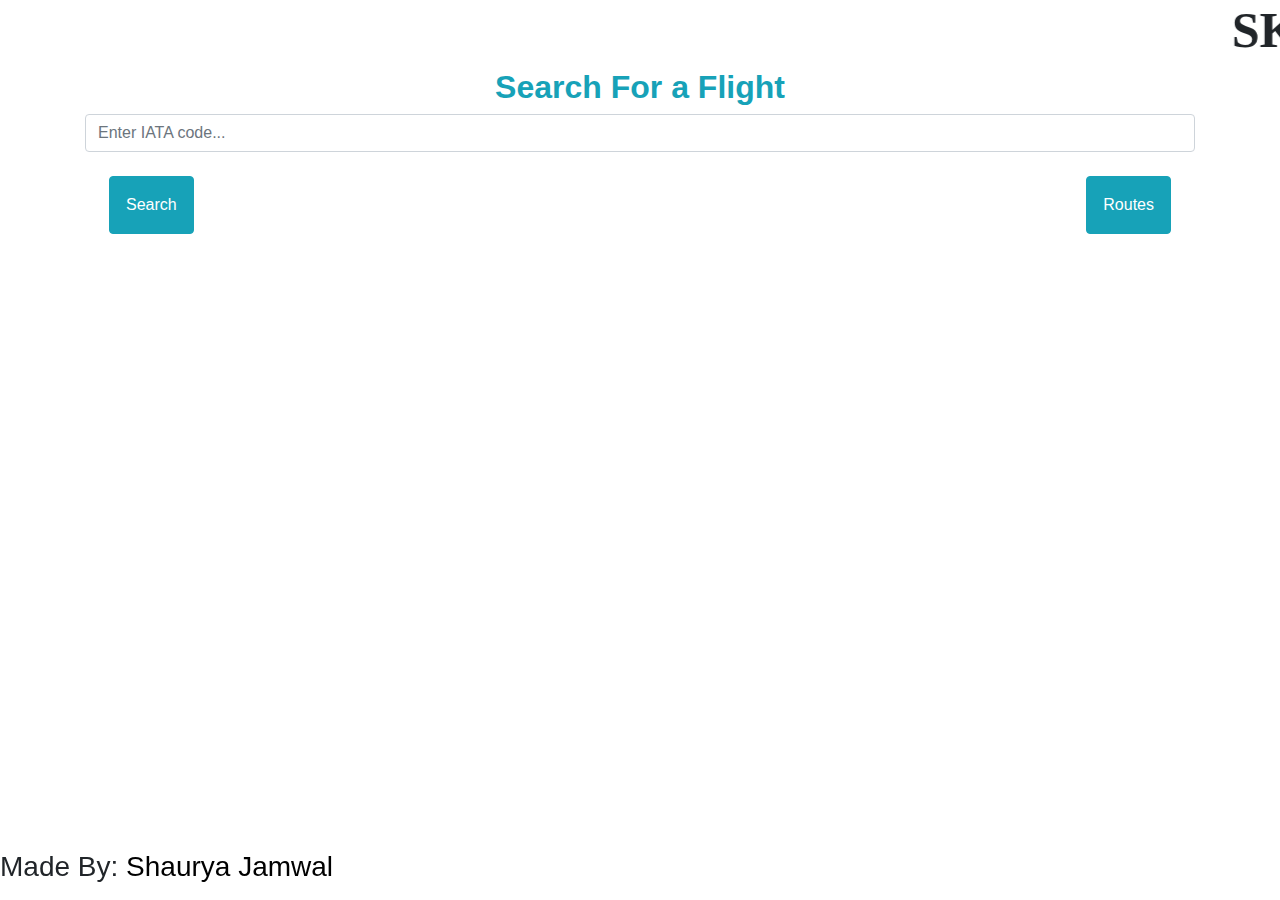
<file: index.html>
<html>
<head>
    <meta charset="utf-8">
    <meta name="viewport" content="width=device-width, initial-scale=1">
    <link rel="stylesheet" href="https://maxcdn.bootstrapcdn.com/bootstrap/4.3.1/css/bootstrap.min.css">
    <script src="https://cdnjs.cloudflare.com/ajax/libs/popper.js/1.14.7/umd/popper.min.js"></script>
    <script src="https://maxcdn.bootstrapcdn.com/bootstrap/4.3.1/js/bootstrap.min.js"></script>
    <link rel="stylesheet" href="css/style.css">
<title>SkyScanner</title>
</head>
<body>
<div>
    <marquee><h1 style="font-size:50px;font-family:'fantasy'"><b>SKY SCANNER</b></h1></marquee>
</div>
<div>
    <div class="container">
        <center><h2><span class="text-info"><b>Search For a Flight</b></span></h2></center>
        <input type="text" id="search" placeholder="Enter IATA code..." class="form-control">
    </div>
    <div class=" container justify-content-between d-flex">
        <div>
    <button class="btn btn-info btn-outline m-4 p-3" id="button">
        Search
    </button>
        </div>
        <div>
    <button class="btn btn-info btn-outline m-4 p-3" id="routes">
       Routes
    </button>
        </div>
    </div>


<!--<div>
    search <input type="text" id="cheap">
    <button id="chpbtn">
        Cheap Tickets
    </button>
</div>-->
<div id="place"></div>
<div class="col-sm-9 mx-0" id="ticket"></div>
</div>
<div class="footer fixed-bottom">
    <p><h3>Made By: <a href="https://github.com/ShauryaJamwal/ShauryaJamwal.github.io" target="_blank" style="text-decoration:none;color:black">Shaurya Jamwal</a> </h3></p>
</div>
<!--<div id="placet"></div>
<div id="cheapticket"></div>-->
<script src="https://ajax.googleapis.com/ajax/libs/jquery/3.4.1/jquery.min.js"></script>
<script src = "./js/main.js"></script>
</body>
</html>
</file>
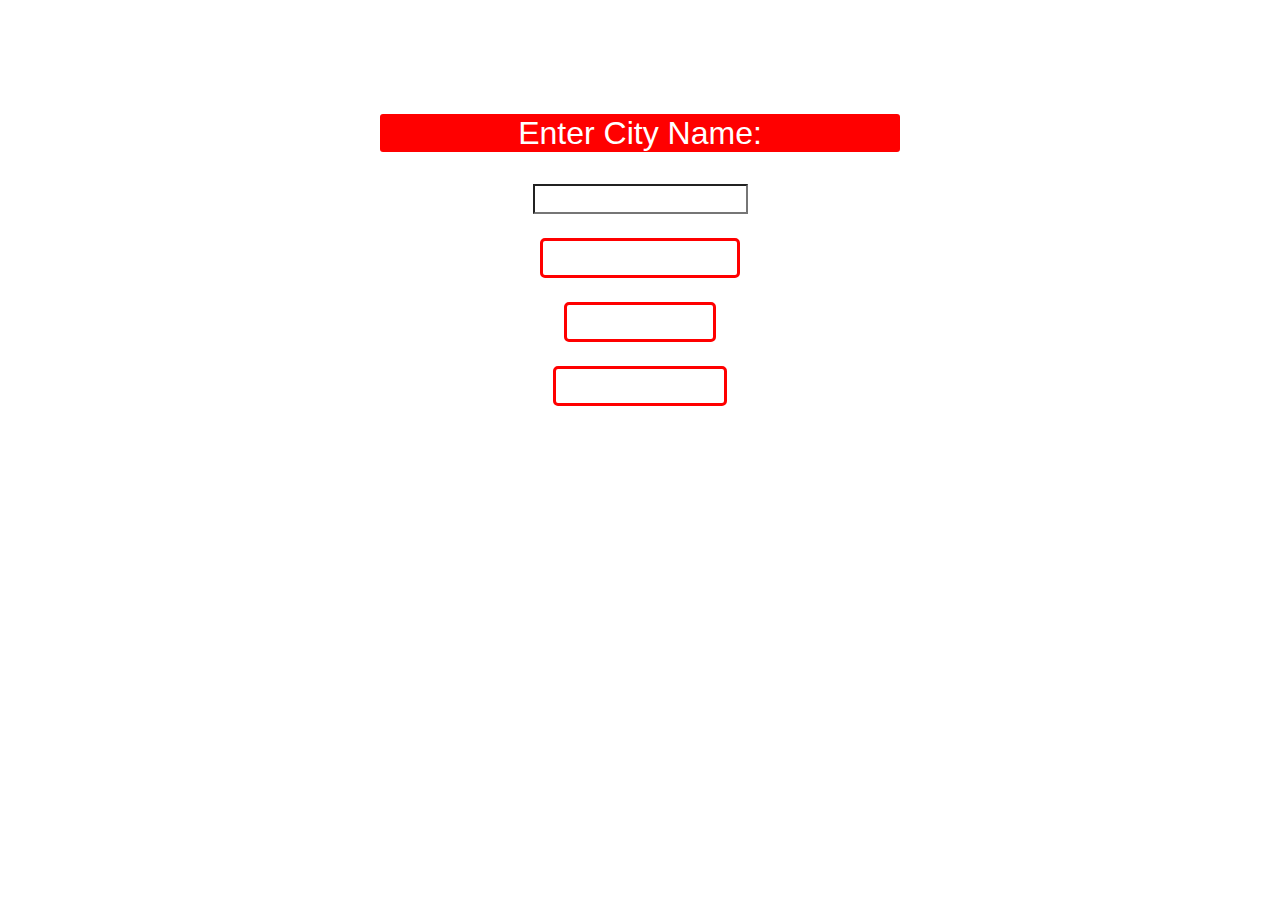
<file: final.html>
<html>
    <head>
        <link rel="stylesheet" href="https://maxcdn.bootstrapcdn.com/bootstrap/4.3.1/css/bootstrap.min.css">
        <script src="https://cdnjs.cloudflare.com/ajax/libs/popper.js/1.14.7/umd/popper.min.js"></script>
        <script src="https://maxcdn.bootstrapcdn.com/bootstrap/4.3.1/js/bootstrap.min.js"></script>
        <title>app</title>
        <script src="weather.js"></script>
        <link rel="stylesheet" href="wet.css">
           
    </head>
    <body>
        <br> <br>
        <div class="container main">

            <marquee scrollamount="12"><h1 class="text-white"><b><u>WEATHER INFORMATION</u></b></h1></marquee>
        <center><h2 class="cit">Enter City Name: </h2><br><input type="search" id="value" width="80" height="80"></center>
        <br>
        
       <center> <button onclick="weather()" class="btnwet">Get Weather Temperature</button></center>
       <br>

       <center> <button onclick="weatherspeed()" class="btnwet">Get WeatherSpeed</button></center>
        <br>

        <center> <button onclick="weatherhumidity()" class="btnwet">Get Weather Humidity</button></center>
   
        <div class="weth" id="xyz">  </div>
        <div class="weth" id="abc"></div>
        <div class="weth" id="def"></div>

        </div>

        <div class="footer fixed-bottom">
            <p style="color:white">Made By: <a href="https://shauryajamwal.github.io/" target="_blank" style="text-decoration:none;color:white"><b>Shaurya Jamwal</b></a> </h3></p>
        </div>

    </body>
</html>
</file>
<file: css/style.css>
.card{
    float: left;
    margin:3%!important;
}
body {
background:url("https://img1.grunge.com/img/gallery/the-real-reason-airplanes-are-almost-always-painted-white/intro-1567189774.jpg");
background-repeat:no-repeat;
background-size:cover;
}

.prop:hover {
    transform: scale(1.2);
    box-shadow: 2px 2px 2px 3px white;

}
</file>
<file: wet.css>
body {
    background: url("https://www.fox8live.com/resizer/gHAYrjgElZdkO8A6rldFB5pU_tA=/1200x600/arc-anglerfish-arc2-prod-raycom.s3.amazonaws.com/public/GSS6IUMXQBETLOI5HBDHA4RHXI.jpg");
    background-repeat:no-repeat;
    background-size:cover;
    background-position:center;
}
.main {
    border:5px solid white;
    padding:5px;
    border-radius:12px;
}

.weth {
    color:white;
}

.cit {
background:red;
margin-left:300px;
margin-right:300px;
color:white;
border-radius:3px;
}

.btnwet {
padding:5px;
border:3px solid red;
border-radius:5px;
background:none;
color:white;
}
.btnwet:hover {
    background:red;
}
</file>
